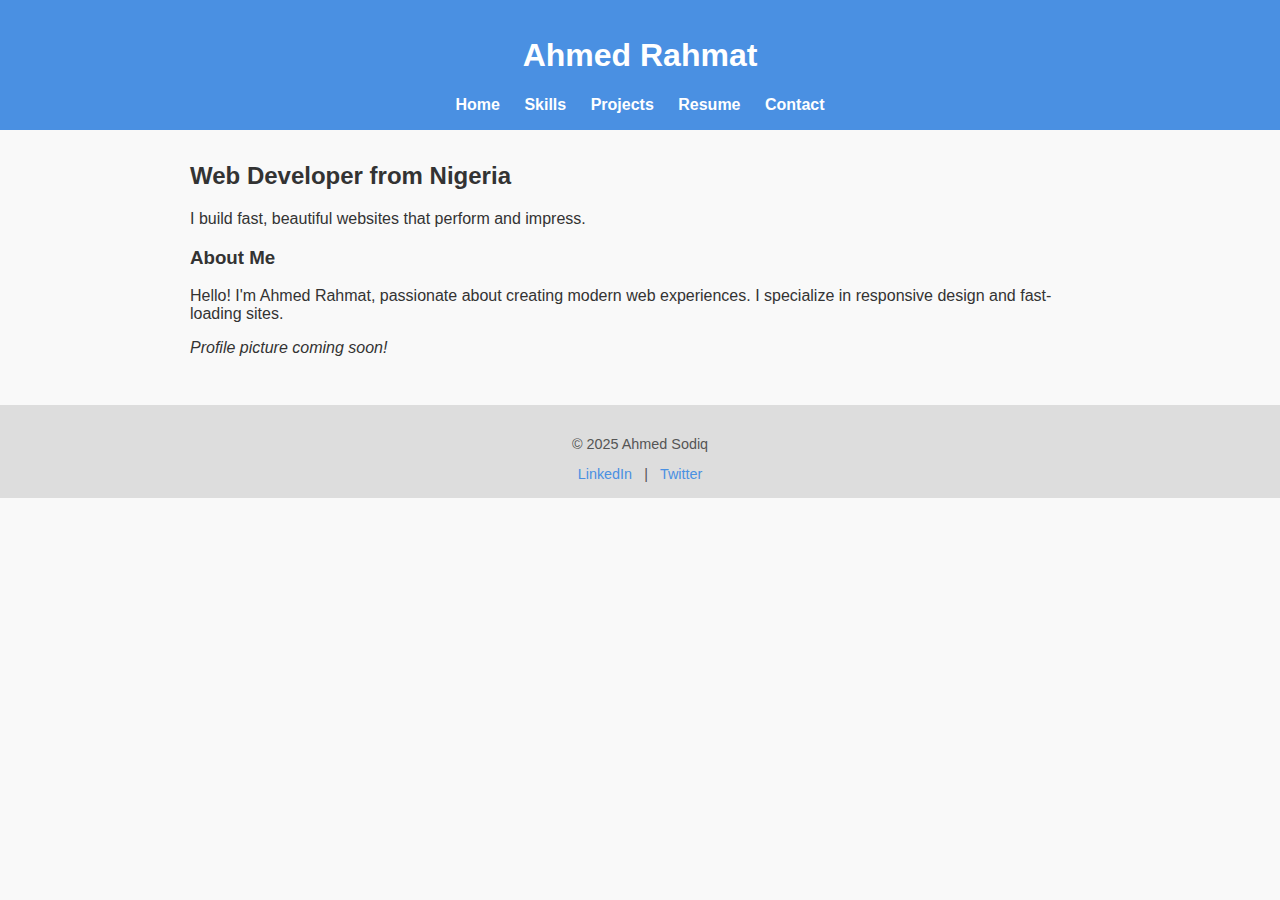
<file: index.html>
<!DOCTYPE html>
<html lang="en">
<head>
  <meta charset="UTF-8" />
  <meta name="viewport" content="width=device-width, initial-scale=1.0" />
  <title>Ahmed Rahmat - Home</title>
  <link rel="stylesheet" href="style.css" />
</head>
<body>
  <header>
    <h1>Ahmed Rahmat</h1>
    <nav>
      <a href="index.html">Home</a>
      <a href="skills.html">Skills</a>
      <a href="projects.html">Projects</a>
      <a href="resume.html">Resume</a>
      <a href="contact.html">Contact</a>
    </nav>
  </header>

  <main>
    <section class="hero">
      <h2>Web Developer from Nigeria</h2>
      <p>I build fast, beautiful websites that perform and impress.</p>
    </section>

    <section class="profile">
      <h3>About Me</h3>
      <p>Hello! I'm Ahmed Rahmat, passionate about creating modern web experiences. I specialize in responsive design and fast-loading sites.</p>
      <p><em>Profile picture coming soon!</em></p>
    </section>
  </main>

  <footer>
    <p>&copy; 2025 Ahmed Sodiq</p>
    <div class="social-icons">
      <a href="#">LinkedIn</a> | 
      <a href="#">Twitter</a>
    </div>
  </footer>
</body>
</html>
</file>
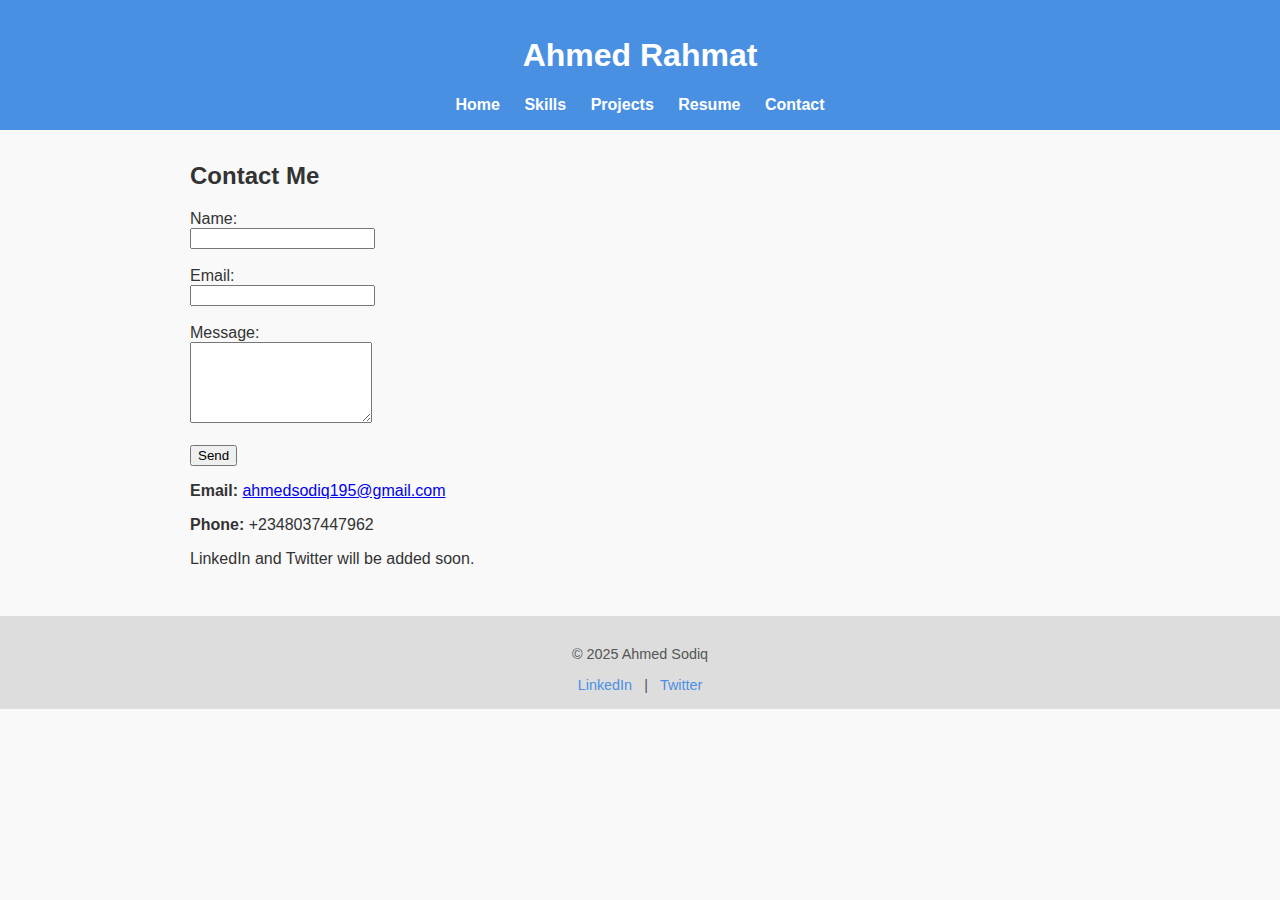
<file: contact.html>
<!DOCTYPE html>
<html lang="en">
<head>
  <meta charset="UTF-8" />
  <meta name="viewport" content="width=device-width, initial-scale=1.0"/>
  <title>Ahmed Rahmat - Contact</title>
  <link rel="stylesheet" href="style.css" />
</head>
<body>
  <header>
    <h1>Ahmed Rahmat</h1>
    <nav>
      <a href="index.html">Home</a>
      <a href="skills.html">Skills</a>
      <a href="projects.html">Projects</a>
      <a href="resume.html">Resume</a>
      <a href="contact.html">Contact</a>
    </nav>
  </header>

  <main>
    <h2>Contact Me</h2>

    <form action="https://formspree.io/f/mayvlwpq" method="POST">
      <label for="name">Name:</label><br />
      <input type="text" id="name" name="name" required /><br /><br />

      <label for="email">Email:</label><br />
      <input type="email" id="email" name="_replyto" required /><br /><br />

      <label for="message">Message:</label><br />
      <textarea id="message" name="message" rows="5" required></textarea><br /><br />

      <button type="submit">Send</button>
    </form>

    <p><strong>Email:</strong> <a href="mailto:ahmedsodiq195@gmail.com">ahmedsodiq195@gmail.com</a></p>
    <p><strong>Phone:</strong> +2348037447962</p>
    <p>LinkedIn and Twitter will be added soon.</p>
  </main>

  <footer>
    <p>&copy; 2025 Ahmed Sodiq</p>
    <div class="social-icons">
      <a href="#" aria-label="LinkedIn">LinkedIn</a> | 
      <a href="#" aria-label="Twitter">Twitter</a>
    </div>
  </footer>
</body>
</html>
</file>
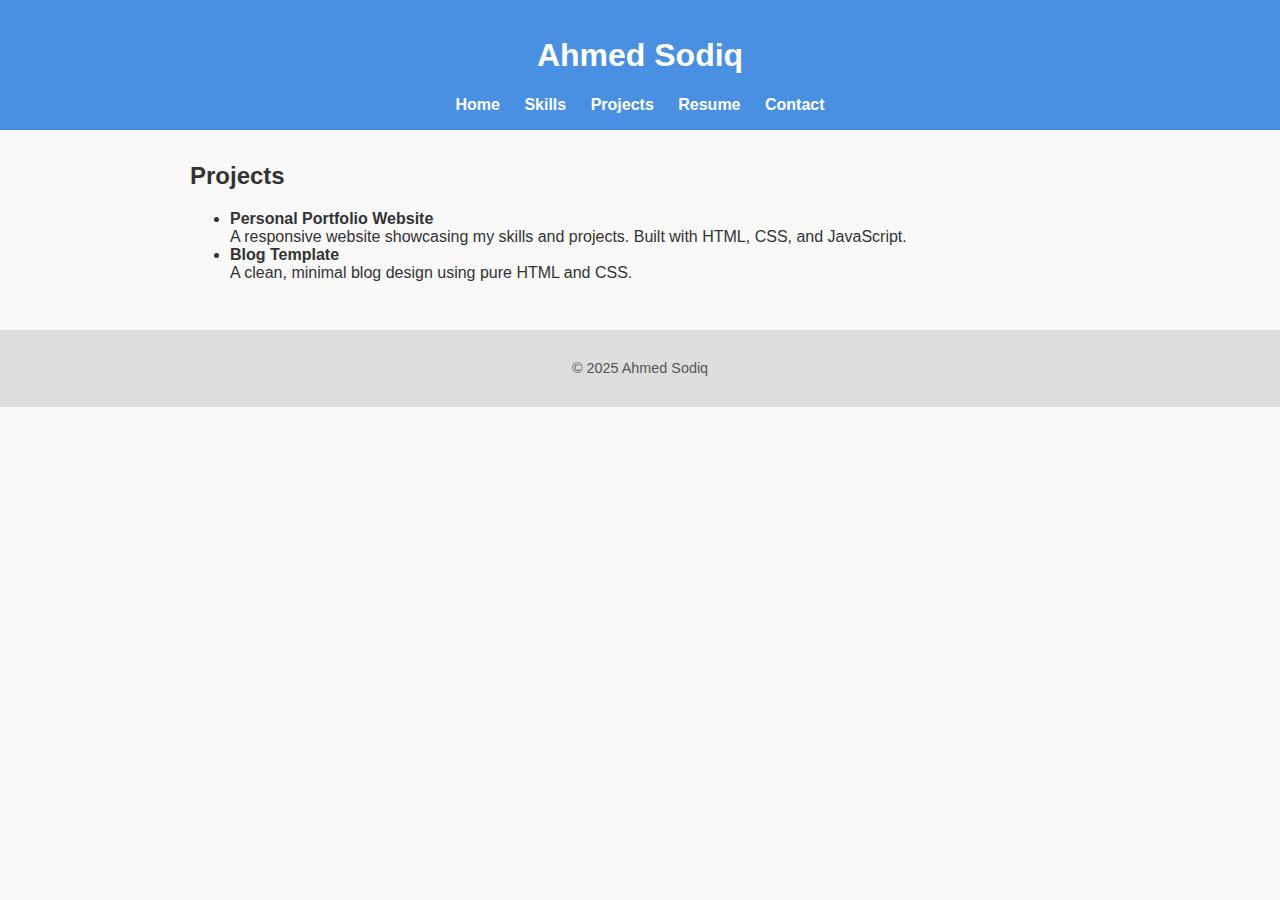
<file: project.html>
<!DOCTYPE html>
<html lang="en">
<head>
  <meta charset="UTF-8" />
  <meta name="viewport" content="width=device-width, initial-scale=1.0"/>
  <title>Projects - Ahmed Sodiq</title>
  <link rel="stylesheet" href="style.css" />
</head>
<body>
  <header>
    <h1>Ahmed Sodiq</h1>
    <nav>
      <a href="index.html">Home</a>
      <a href="skills.html">Skills</a>
      <a href="projects.html">Projects</a>
      <a href="resume.html">Resume</a>
      <a href="contact.html">Contact</a>
    </nav>
  </header>

  <main>
    <h2>Projects</h2>
    <ul>
      <li>
        <strong>Personal Portfolio Website</strong><br />
        A responsive website showcasing my skills and projects. Built with HTML, CSS, and JavaScript.
      </li>
      <li>
        <strong>Blog Template</strong><br />
        A clean, minimal blog design using pure HTML and CSS.
      </li>
      <!-- Add more projects here -->
    </ul>
  </main>

  <footer>
    <p>&copy; 2025 Ahmed Sodiq</p>
  </footer>
</body>
</html>
</file>
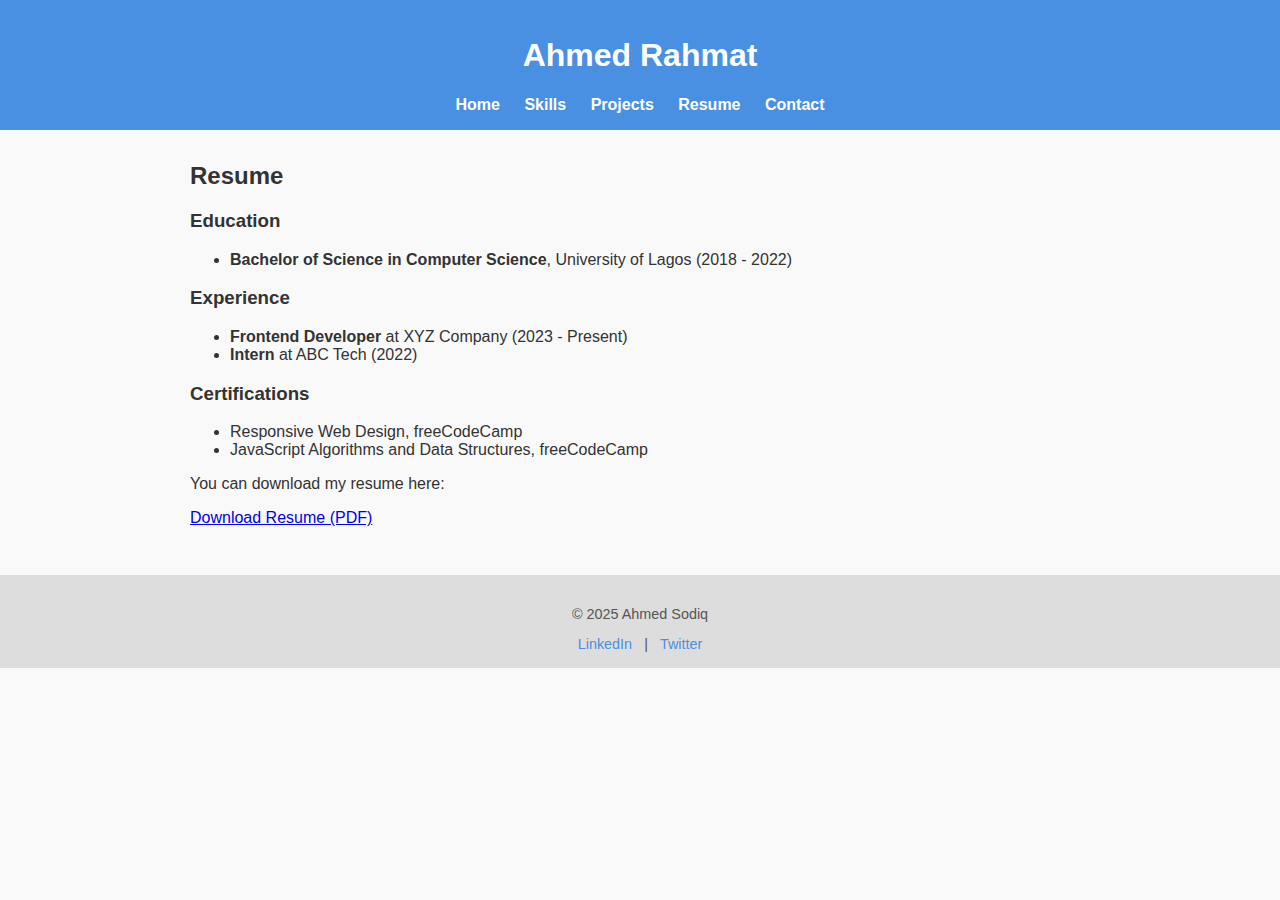
<file: resume.html>
<!DOCTYPE html>
<html lang="en">
<head>
  <meta charset="UTF-8" />
  <meta name="viewport" content="width=device-width, initial-scale=1.0"/>
  <title>Ahmed Rahmat - Resume</title>
  <link rel="stylesheet" href="style.css" />
</head>
<body>
  <header>
    <h1>Ahmed Rahmat</h1>
    <nav>
      <a href="index.html">Home</a>
      <a href="skills.html">Skills</a>
      <a href="projects.html">Projects</a>
      <a href="resume.html">Resume</a>
      <a href="contact.html">Contact</a>
    </nav>
  </header>

  <main>
    <h2>Resume</h2>

    <section class="resume-section">
      <h3>Education</h3>
      <ul>
        <li><strong>Bachelor of Science in Computer Science</strong>, University of Lagos (2018 - 2022)</li>
      </ul>
    </section>

    <section class="resume-section">
      <h3>Experience</h3>
      <ul>
        <li><strong>Frontend Developer</strong> at XYZ Company (2023 - Present)</li>
        <li><strong>Intern</strong> at ABC Tech (2022)</li>
      </ul>
    </section>

    <section class="resume-section">
      <h3>Certifications</h3>
      <ul>
        <li>Responsive Web Design, freeCodeCamp</li>
        <li>JavaScript Algorithms and Data Structures, freeCodeCamp</li>
      </ul>
    </section>

    <p>You can download my resume here:</p>
    <a href="assets/ahmed-resume.pdf" download>Download Resume (PDF)</a>
  </main>

  <footer>
    <p>&copy; 2025 Ahmed Sodiq</p>
    <div class="social-icons">
      <a href="#" aria-label="LinkedIn">LinkedIn</a> | 
      <a href="#" aria-label="Twitter">Twitter</a>
    </div>
  </footer>
</body>
</html>
</file>
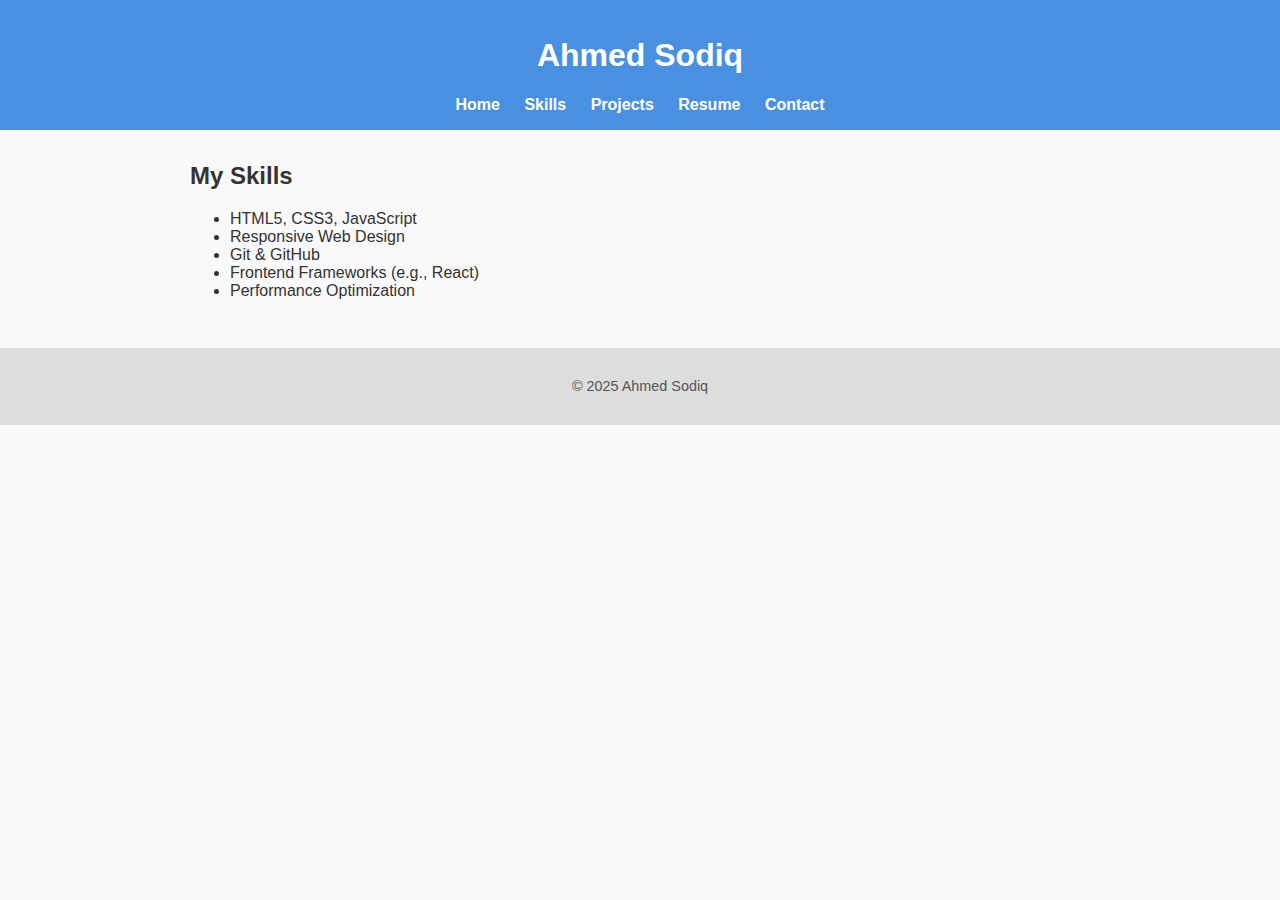
<file: skills.html>
<!DOCTYPE html>
<html lang="en">
<head>
  <meta charset="UTF-8" />
  <meta name="viewport" content="width=device-width, initial-scale=1.0"/>
  <title>Skills - Ahmed Sodiq</title>
  <link rel="stylesheet" href="style.css" />
</head>
<body>
  <header>
    <h1>Ahmed Sodiq</h1>
    <nav>
      <a href="index.html">Home</a>
      <a href="skills.html">Skills</a>
      <a href="projects.html">Projects</a>
      <a href="resume.html">Resume</a>
      <a href="contact.html">Contact</a>
    </nav>
  </header>

  <main>
    <h2>My Skills</h2>
    <ul>
      <li>HTML5, CSS3, JavaScript</li>
      <li>Responsive Web Design</li>
      <li>Git & GitHub</li>
      <li>Frontend Frameworks (e.g., React)</li>
      <li>Performance Optimization</li>
    </ul>
  </main>

  <footer>
    <p>&copy; 2025 Ahmed Sodiq</p>
  </footer>
</body>
</html>
</file>
<file: style.css>
body {
  font-family: Arial, sans-serif;
  margin: 0;
  padding: 0;
  background: #f9f9f9;
  color: #333;
}

header {
  background: #4a90e2;
  color: white;
  padding: 1rem;
  text-align: center;
}

nav a {
  color: white;
  margin: 0 10px;
  text-decoration: none;
  font-weight: bold;
}

main {
  max-width: 900px;
  margin: 2rem auto;
  padding: 0 1rem;
}

footer {
  background: #ddd;
  text-align: center;
  padding: 1rem;
  margin-top: 3rem;
  font-size: 0.9rem;
  color: #555;
}

.social-icons {
  margin-top: 0.5rem;
}

.social-icons a {
  color: #4a90e2;
  text-decoration: none;
  margin: 0 0.5rem;
}
</file>
